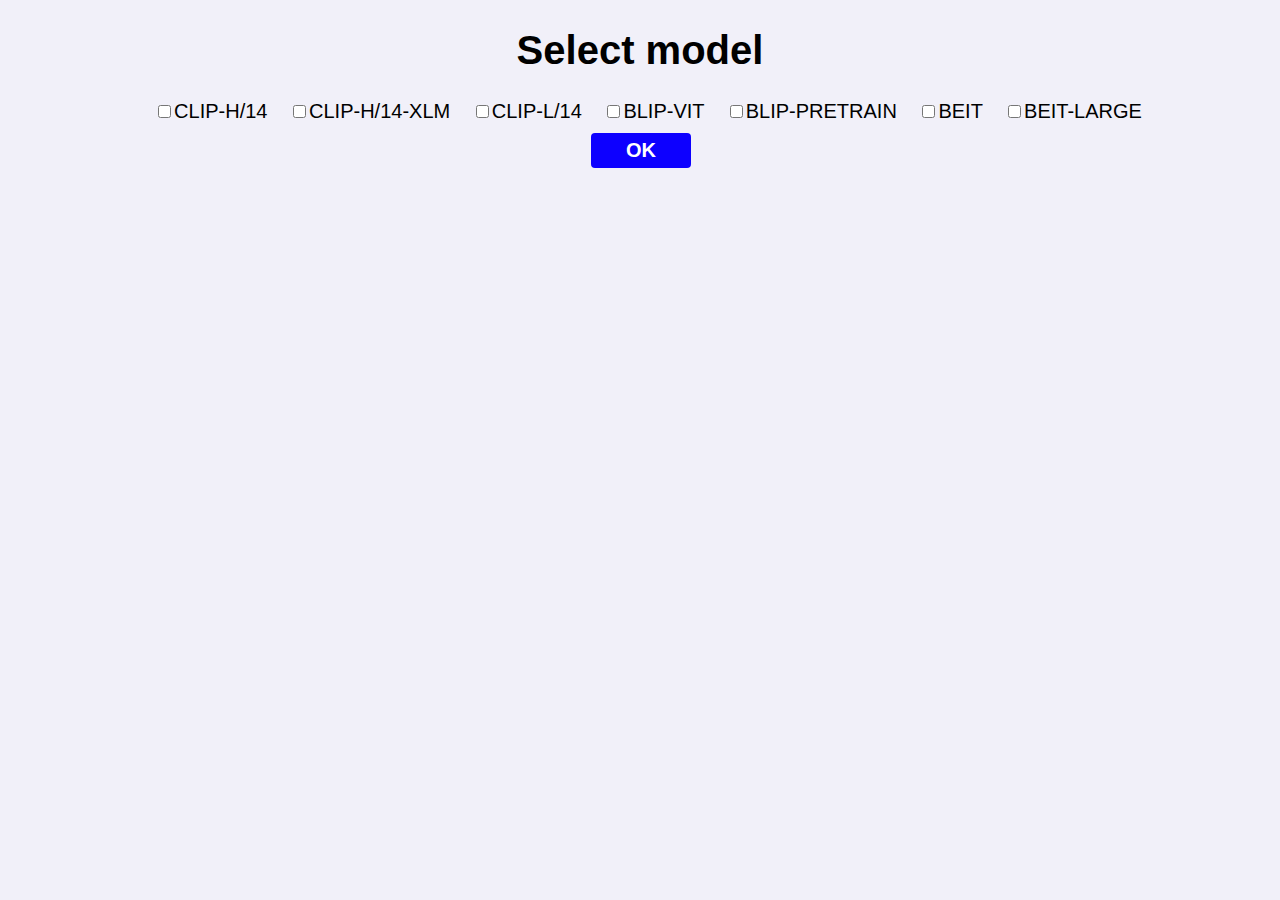
<file: templates/index.html>
<html>
<head>
    <title>Select model</title>
    <style>
      body {
        padding: 20px;
        font-family: Arial, Helvetica, sans-serif;
        background-color: #F1F0F9;
        font-size: 20px;
        text-align: center;
        
      }
      button {
        
  color: white;
  height: 35px;
  width: 100px;
  font-size: 20px;
  font-style: normal;
  font-weight: 800;
  padding-top: 4PX;
  border-width: 0px;
  padding-left: 10PX;
  padding-right: 10PX;
  padding-bottom: 4PX;
  background-color: rgb(13, 0, 255);
  margin-left: 2px;
  margin-top: 10px;
  border-radius: 4px;
}
      input {
        margin-left: 20px;
      }
      .btnclicked {
        background-color: #f03fb2;
      }
    </style>
</head>
<body>
    <h1>Select model</h1>
    <div>
    <input type="checkbox" name="model" value="CLIPH" onclick="controlTick(0)">CLIP-H/14
    <input type="checkbox" name="model" value="CLIPH_XLM" onclick="controlTick(1)">CLIP-H/14-XLM
    <input type="checkbox" name="model" value="CLIPL" onclick="controlTick(2)">CLIP-L/14
    <input type="checkbox" name="model" value="BLIP_VIT" onclick="controlTick(3)">BLIP-VIT
    <input type="checkbox" name="model" value="BLIP_PRETRAIN" onclick="controlTick(4)">BLIP-PRETRAIN
    <input type="checkbox" name="model" value="BEIT" onclick="controlTick(5)">BEIT
    <input type="checkbox" name="model" value="BEIT_LARGE" onclick="controlTick(6)">BEIT-LARGE
    </div>
    <button onclick="selectModel(this)"> OK </button> 

    <script>
      var useClipH = false, useClipH_XLM = false, useClipL = false, useBlipVit = false, useBlipPretrain = false, useBeit = false, useBeitLarge = false;
      function controlTick(id) {
        if (id == 0) {
          useClipH = !useClipH;
        } else if (id == 1) {
          useClipH_XLM = !useClipH_XLM;
        } else if (id == 2) {
          useClipL = !useClipL;
        } else if (id == 3) {
          useBlipVit = !useBlipVit;
        } else if (id == 4) {
          useBlipPretrain = !useBlipPretrain;
        } else if (id == 5) {
          useBeit = !useBeit;
        } else if (id == 6) {
          useBeitLarge = !useBeitLarge;
        }
      }

      function selectModel(btnSearch) {
        btnSearch.classList.add('btnclicked');
      setTimeout(()=>{btnSearch.classList.remove('btnclicked');}, 200);
        let query = {'query': [useClipH, useClipH_XLM, useClipL, useBlipVit, useBlipPretrain, useBeit, useBeitLarge]};
        fetch('/select_model', {
        method: 'POST',
        headers: {
          'Content-Type': 'application/json'
        },
        body: JSON.stringify(query) 
      })
      .then(response => response.json())
      .then(data => {
        openSearch();
      });
      
    }

    function openSearch() {
      window.location.href = 'search';
    }
    </script>
</body>
</html>
</file>
